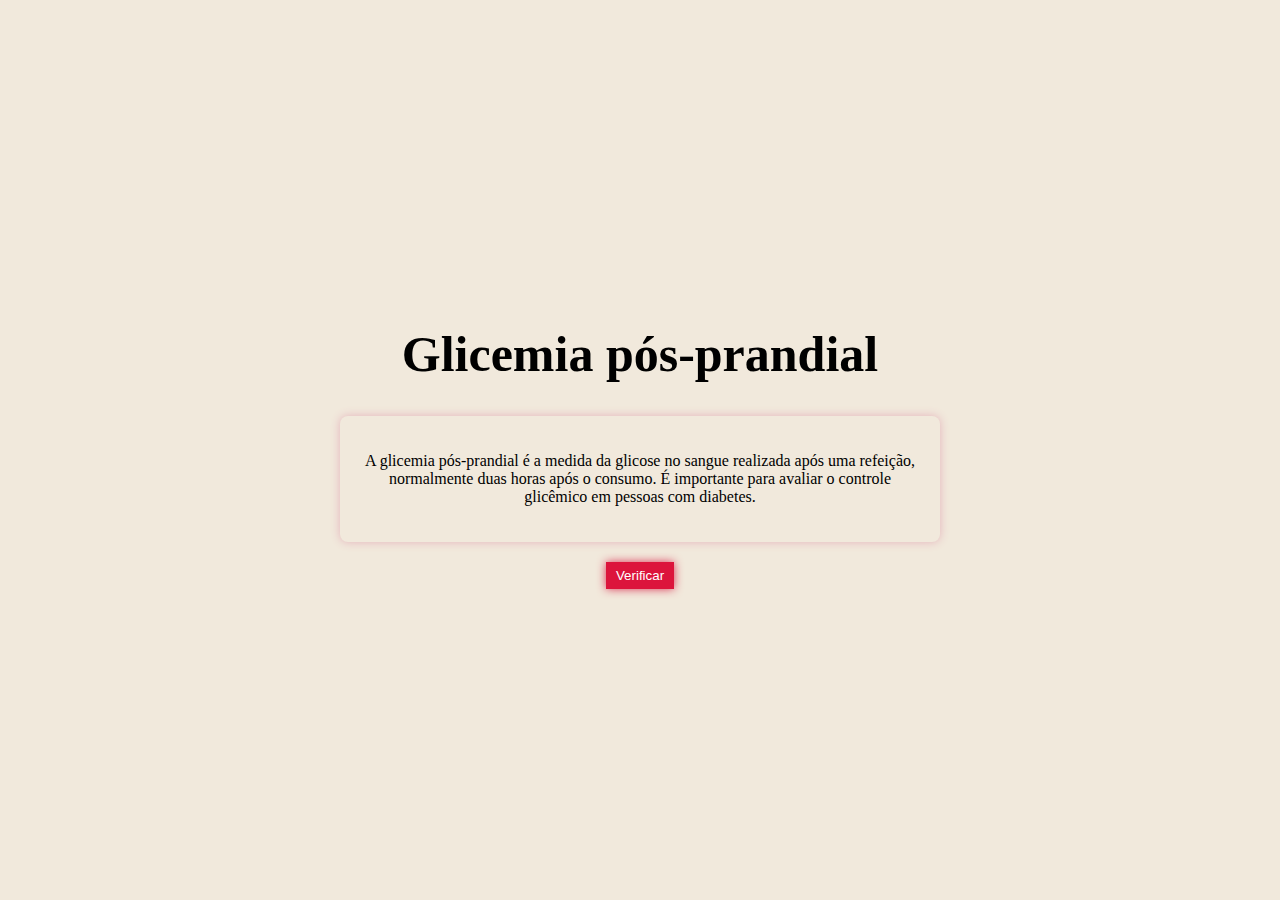
<file: index.html>
<!DOCTYPE html>
<html lang="en">
<head>
    <meta charset="UTF-8">
    <meta name="viewport" content="width=device-width, initial-scale=1.0">
    <link rel="stylesheet" href="style.css">
    <title>calculando</title>
</head>
<body>
    <h1>Glicemia pós-prandial</h1>
    <div class="info">        
        <p>
            A glicemia pós-prandial é a medida da glicose no sangue realizada após uma refeição,
            normalmente duas horas após o consumo. É importante para avaliar o controle glicêmico
            em pessoas com diabetes.
        </p>      
    </div>
    <button onclick="abrirPopup()">Verificar</button>
    <script src="script.js"></script>
</body>
</html>
</file>
<file: style.css>
*{
    box-sizing: border-box;
    background-color: rgb(241, 233, 220);
}
body {
    margin: 0;
    padding: 0;
    background-color: rgb(241, 233, 220);
    display: flex;
    justify-content: center;
    align-items: center;
    flex-direction: column;
    height: 100vh;
}
h1{
    text-align: center;
    font-size: 50px;
}
.info{
    text-align: center;
    max-width: 600px;
    padding: 20px;
    background-color: rgb(241, 233, 220);
    border-radius: 8px;
    box-shadow: 0 0 10px rgb(228, 179, 187);
    
}

button{
    display: block;
    margin: 20px auto;
    border:0;
    cursor: pointer;
    background: crimson;
    padding: 6px 10px;
    color: white;
    transition: transform 200ms ease-in-out;
    box-shadow: 0 0 10px rgb(218, 50, 84);
}
button:hover{
    color: crimson;
    background-color:white;
    box-sizing: border-box;
    transform: scale(1.09);
    box-shadow: 0 0 10px rgb(218, 50, 84);
}
</file>
